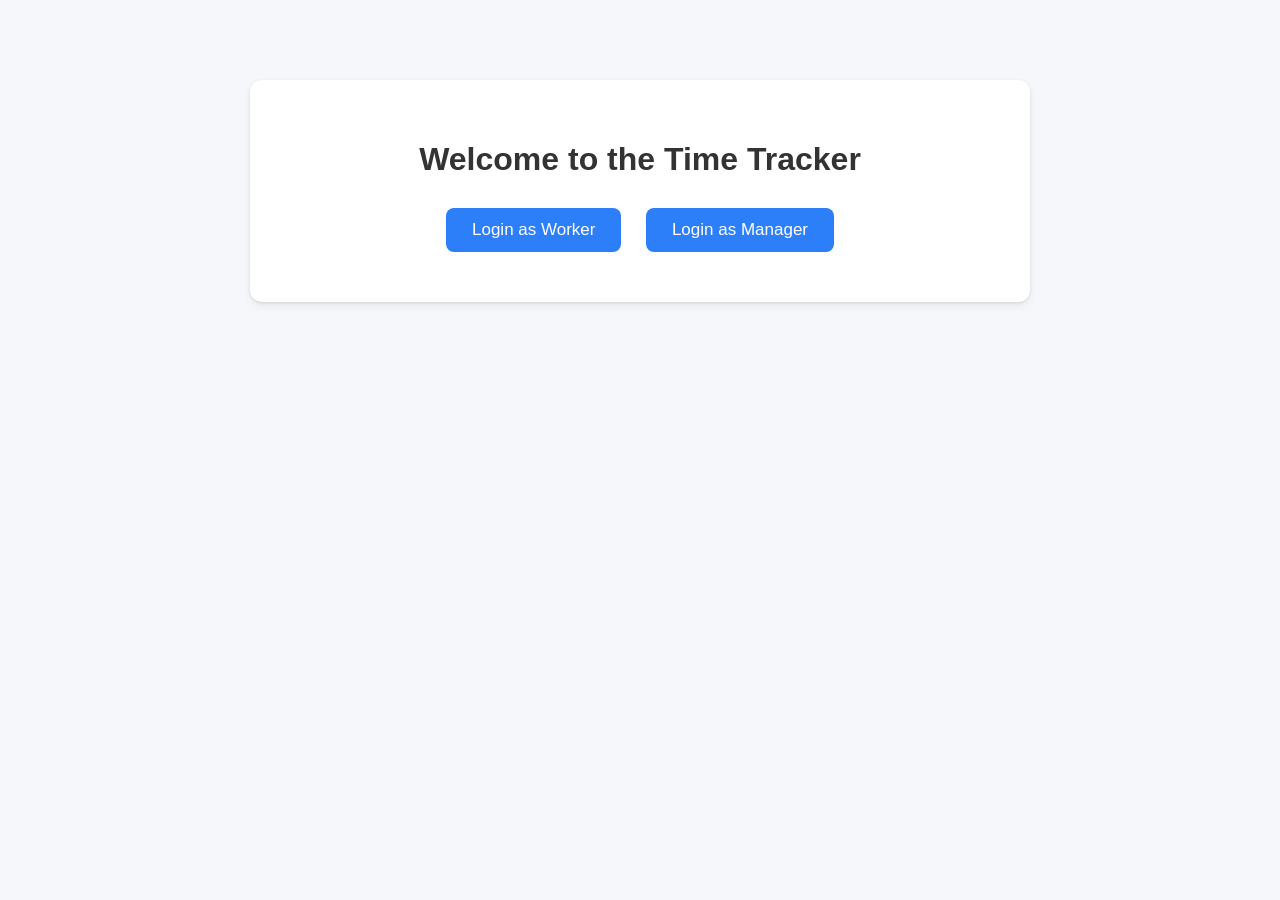
<file: frontend/index.html>
<!DOCTYPE html>
<html lang="en">
<head>
  <meta charset="UTF-8">
  <title>Login Portal</title>
  <link rel="stylesheet" href="styles.css">
</head>
<body>
  <div class="container">
    <h1>Welcome to the Time Tracker</h1>
    <button id="workerBtn">Login as Worker</button>
    <button id="managerBtn">Login as Manager</button>
  </div>
  <script>

    async function login(role) {
      const res = await fetch("/login", {
        method: "POST",
        headers: { "Content-Type": "application/json" },
        body: JSON.stringify({ role })
      });
      const data = await res.json();

      if (data.success) {
        if (role === "worker") {
          window.location.href = "/frontend/workerdashboard.html";
        } else if (role === "manager") {
          window.location.href = "/frontend/managerdashboard.html";
        }
      } else {
        alert("Login failed");
      }
    }

    document.getElementById("workerBtn").addEventListener("click", () => login("worker"));
    document.getElementById("managerBtn").addEventListener("click", () => login("manager"));
  </script>
</body>
</html>
</file>
<file: frontend/styles.css>
/* --- GENERAL LAYOUT --- */
body {
    font-family: "Segoe UI", Arial, sans-serif;
    margin: 0;
    padding: 0;
    background: #f5f7fa;
    color: #333;
}

/* Centered container */
.container {
    max-width: 700px;
    margin: 80px auto;
    background: white;
    padding: 40px;
    border-radius: 12px;
    box-shadow:
        0 4px 10px rgba(0, 0, 0, 0.06),
        0 1px 3px rgba(0, 0, 0, 0.1);
    text-align: center;
}

/* --- BUTTONS --- */
button {
    padding: 12px 26px;
    background: #2d7ff9;
    border: none;
    color: white;
    font-size: 17px;
    border-radius: 8px;
    cursor: pointer;
    margin: 10px;
    transition: background 0.2s, transform 0.1s;
}

button:hover {
    background: #1c68d4;
}

button:active {
    transform: scale(0.96);
}

/* --- HEADERS --- */
h1, h2 {
    font-weight: 600;
    margin-bottom: 20px;
}

/* --- FORM STYLES --- */
input {
    padding: 10px;
    margin: 5px;
    font-size: 16px;
    border-radius: 6px;
    border: 1px solid #ccc;
    width: 200px;
}

input:focus {
    border-color: #2d7ff9;
    outline: none;
}

/* --- LIST ITEMS --- */
ul {
    list-style: none;
    padding: 0;
}

li {
    background: #eef3ff;
    margin: 10px 0;
    padding: 12px;
    border-radius: 6px;
    border-left: 4px solid #2d7ff9;
}

table {
  width: 100%;
  border-collapse: collapse;
  margin-top: 20px;
}

th, td {
  padding: 10px;
  border-bottom: 1px solid #ddd;
  text-align: left;
}

th {
  background: #eef3ff;
  font-weight: 600;
}

.summary-box {
  background: #eef3ff;
  padding: 12px;
  border-radius: 6px;
  margin-top: 20px;
  border-left: 4px solid #2d7ff9;
  text-align: left;
}
</file>
